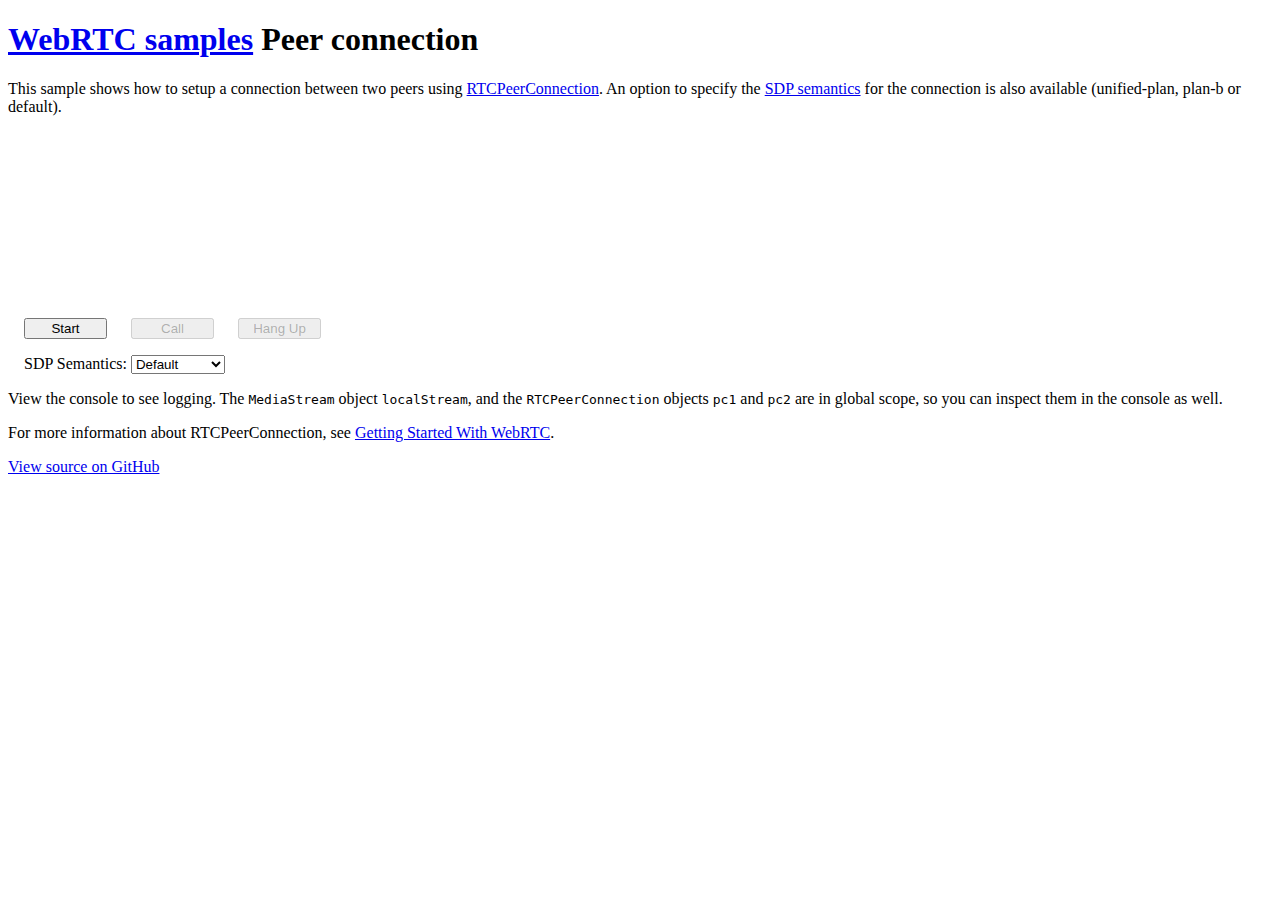
<file: local/index.html>
<!DOCTYPE html>
<!--
 *  Copyright (c) 2015 The WebRTC project authors. All Rights Reserved.
 *
 *  Use of this source code is governed by a BSD-style license
 *  that can be found in the LICENSE file in the root of the source
 *  tree.
-->
<html>
<head>

    <meta charset="utf-8">
    <meta name="description" content="WebRTC code samples">
    <meta name="viewport" content="width=device-width, user-scalable=yes, initial-scale=1, maximum-scale=1">
    <meta itemprop="description" content="Client-side WebRTC code samples">
    <meta itemprop="image" content="../../../images/webrtc-icon-192x192.png">
    <meta itemprop="name" content="WebRTC code samples">
    <meta name="mobile-web-app-capable" content="yes">
    <meta id="theme-color" name="theme-color" content="#ffffff">

    <base target="_blank">

    <title>Peer connection</title>

    <link rel="icon" sizes="192x192" href="../../../images/webrtc-icon-192x192.png">

    <link rel="stylesheet" href="css/main.css"/>

</head>

<body>

<div id="container">
    <h1><a href="//webrtc.github.io/samples/" title="WebRTC samples homepage">WebRTC samples</a>
        <span>Peer connection</span></h1>

    <p>This sample shows how to setup a connection between two peers using
        <a href="https://developer.mozilla.org/en-US/docs/Web/API/RTCPeerConnection">RTCPeerConnection</a>.
        An option to specify the <a href="https://webrtc.org/web-apis/chrome/unified-plan/">SDP semantics</a> for
        the connection is also available (unified-plan, plan-b or default).
    </p>

    <video id="localVideo" playsinline autoplay muted></video>
    <video id="remoteVideo" playsinline autoplay></video>

    <div class="box">
        <button id="startButton">Start</button>
        <button id="callButton">Call</button>
        <button id="hangupButton">Hang Up</button>
    </div>

    <div class="box">
        <span>SDP Semantics:</span>
        <select id="sdpSemantics">
            <option selected value="">Default</option>
            <option value="unified-plan">Unified Plan</option>
            <option value="plan-b">Plan B</option>
        </select>
    </div>

    <p>View the console to see logging. The <code>MediaStream</code> object <code>localStream</code>, and the <code>RTCPeerConnection</code>
        objects <code>pc1</code> and <code>pc2</code> are in global scope, so you can inspect them in the console as
        well.</p>

    <p>For more information about RTCPeerConnection, see <a href="http://www.html5rocks.com/en/tutorials/webrtc/basics/"
                                                            title="HTML5 Rocks article about WebRTC by Sam Dutton">Getting
        Started With WebRTC</a>.</p>


    <a href="https://github.com/webrtc/samples/tree/gh-pages/src/content/peerconnection/pc1"
       title="View source for this page on GitHub" id="viewSource">View source on GitHub</a>

</div>

<script src="https://webrtc.github.io/adapter/adapter-latest.js"></script>
<script src="js/main.js" async></script>

<script src="js/ga.js"></script>
</body>
</html>
</file>
<file: local/css/main.css>
/*
 *  Copyright (c) 2015 The WebRTC project authors. All Rights Reserved.
 *
 *  Use of this source code is governed by a BSD-style license
 *  that can be found in the LICENSE file in the root of the source
 *  tree.
 */
 button {
    margin: 0 20px 0 0;
    width: 83px;
  }
  
  button#hangupButton {
      margin: 0;
  }
  
  video {
    --width: 45%;
    width: var(--width);
    height: calc(var(--width) * 0.75);
    margin: 0 0 20px 0;
    vertical-align: top;
  }
  
  video#localVideo {
    margin: 0 20px 20px 0;
  }
  
  div.box {
    margin: 1em;
  }
  
  @media screen and (max-width: 400px) {
    button {
      width: 83px;
      margin: 0 11px 10px 0;
    }
  
    video {
      height: 90px;
      margin: 0 0 10px 0;
      width: calc(50% - 7px);
    }
    video#localVideo {
      margin: 0 10px 20px 0;
    }
  
  }
/*
 *  Copyright (c) 2015 The WebRTC project authors. All Rights Reserved.
 *
 *  Use of this source code is governed by a BSD-style license
 *  that can be found in the LICENSE file in the root of the source
 *  tree.
 */
 button {
    margin: 0 20px 0 0;
    width: 83px;
  }
  
  button#hangupButton {
      margin: 0;
  }
  
  video {
    --width: 45%;
    width: var(--width);
    height: calc(var(--width) * 0.75);
    margin: 0 0 20px 0;
    vertical-align: top;
  }
  
  video#localVideo {
    margin: 0 20px 20px 0;
  }
  
  div.box {
    margin: 1em;
  }
  
  @media screen and (max-width: 400px) {
    button {
      width: 83px;
      margin: 0 11px 10px 0;
    }
  
    video {
      height: 90px;
      margin: 0 0 10px 0;
      width: calc(50% - 7px);
    }
    video#localVideo {
      margin: 0 10px 20px 0;
    }
  
  }
</file>
